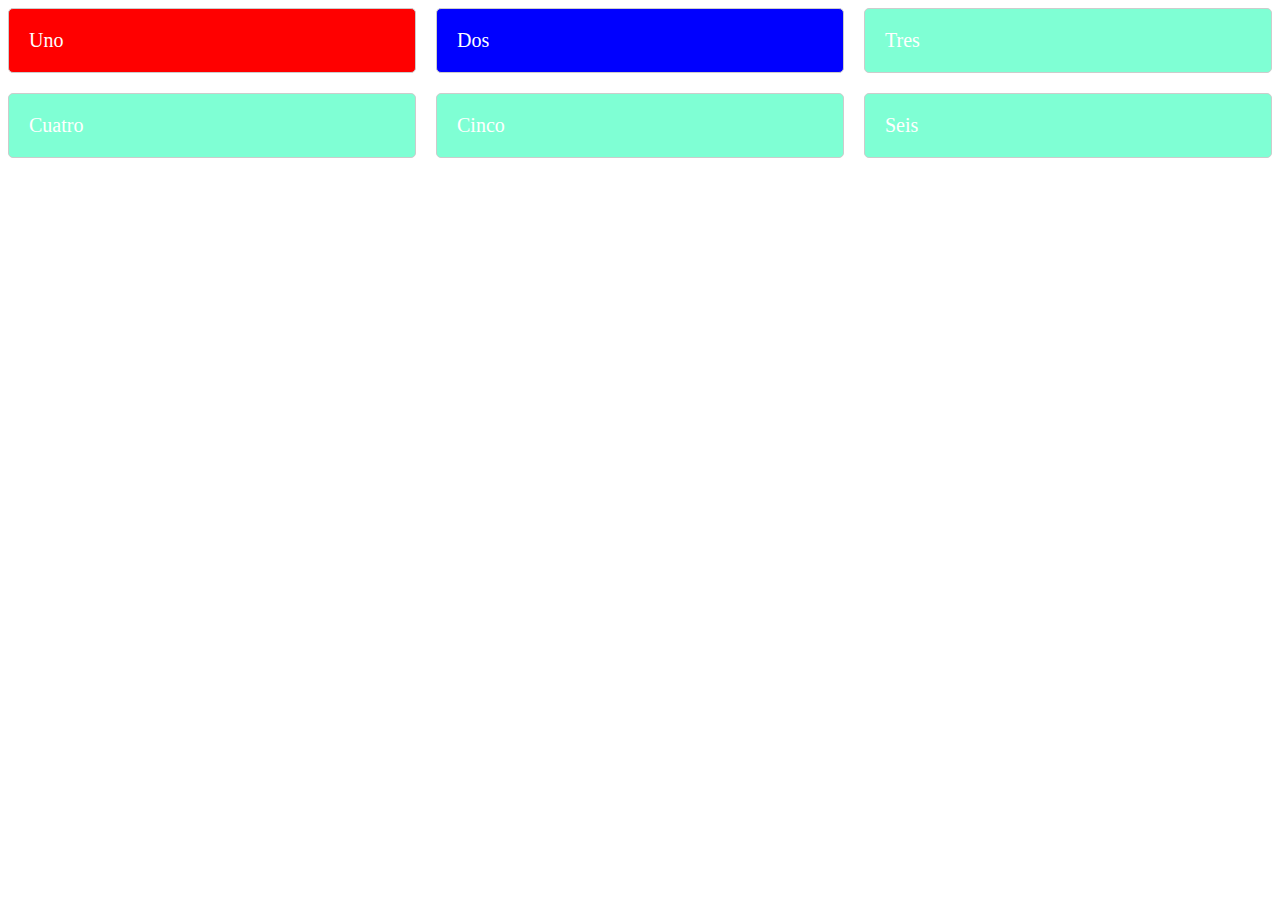
<file: index.html>
<!DOCTYPE html>
<html lang="en">
<head>
    <meta charset="UTF-8">
    <meta name="viewport" content="width=device-width, initial-scale=1.0">
    <link rel="stylesheet" href="index.css"/>
    <title>Document</title>
</head>
<body>

    <div>
        <div class="forma" id="elemento">Uno</div>
        <div class="forma" id="elemento" style="background-color:blue">Dos</div>
        <div class="forma" style="color:black">Tres</div>
        <div class="forma">Cuatro</div>
        <div class="forma">Cinco</div>
        <div class="forma">Seis</div>
    </div>
</body>
</html>
</file>
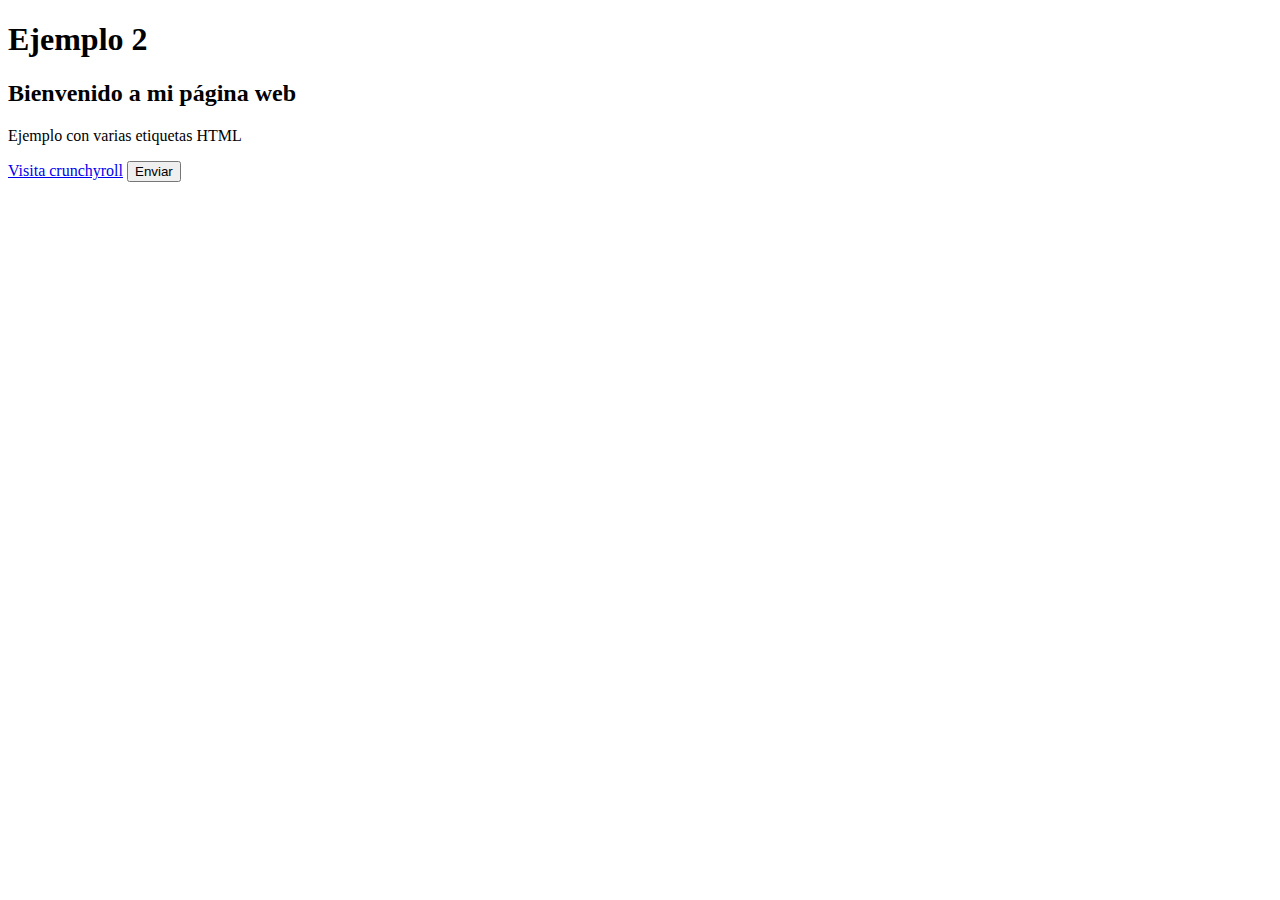
<file: home.html>
<!DOCTYPE html>
<html lang="en">
<head>
    <meta charset="UTF-8">
    <meta name="viewport" content="width=device-width, initial-scale=1.0">
    <title>Document</title>
</head>
<body>
    <div></div>
    <h1>Ejemplo 2</h1>
    <h2>Bienvenido a mi página web</h2>
    <p>Ejemplo con varias etiquetas HTML</p>
    <a href="https://www.crunchyroll.com/es">Visita crunchyroll</a>
    <input type="submit" value="Enviar">

</body>
</html>
</file>
<file: index.css>
.forma {
    padding: 10px;
    background-color: aquamarine;
    border: 1px solid #ccc;
    padding: 20px;
    font-size: 20px;
    border-radius: 5px;
    color:blueviolet;
}

div {
    display: grid;
    grid-template-columns: repeat(3, 1fr); 
    gap: 20px; 
    color:white !important; 
}

#elemento{
    background-color: red;
}
</file>
